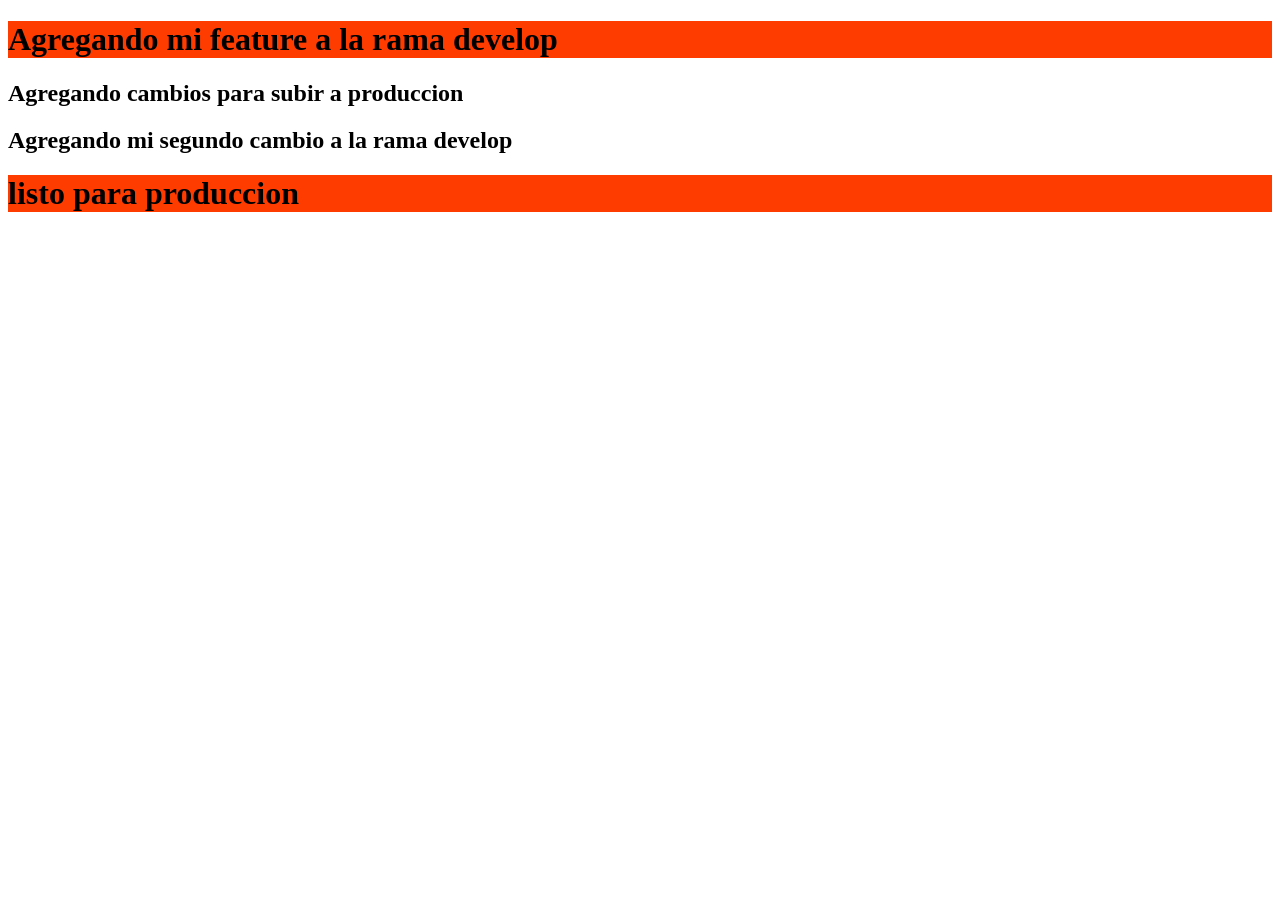
<file: index.html>
<!DOCTYPE html>
<html lang="es">
<head>
    <meta charset="UTF-8">
    <meta name="viewport" content="width=device-width, initial-scale=1.0">
    <title>Iniciando el proyecto</title>
    <link rel="stylesheet" href="style.css">
</head>
<body>
    <h1>Agregando mi feature a la rama develop</h1>
    <h2>Agregando cambios para subir a produccion</h2>
    <h2>Agregando mi segundo cambio a la rama develop</h2>

    <h1>
        listo para produccion
    </h1>
</body>
</html>
</file>
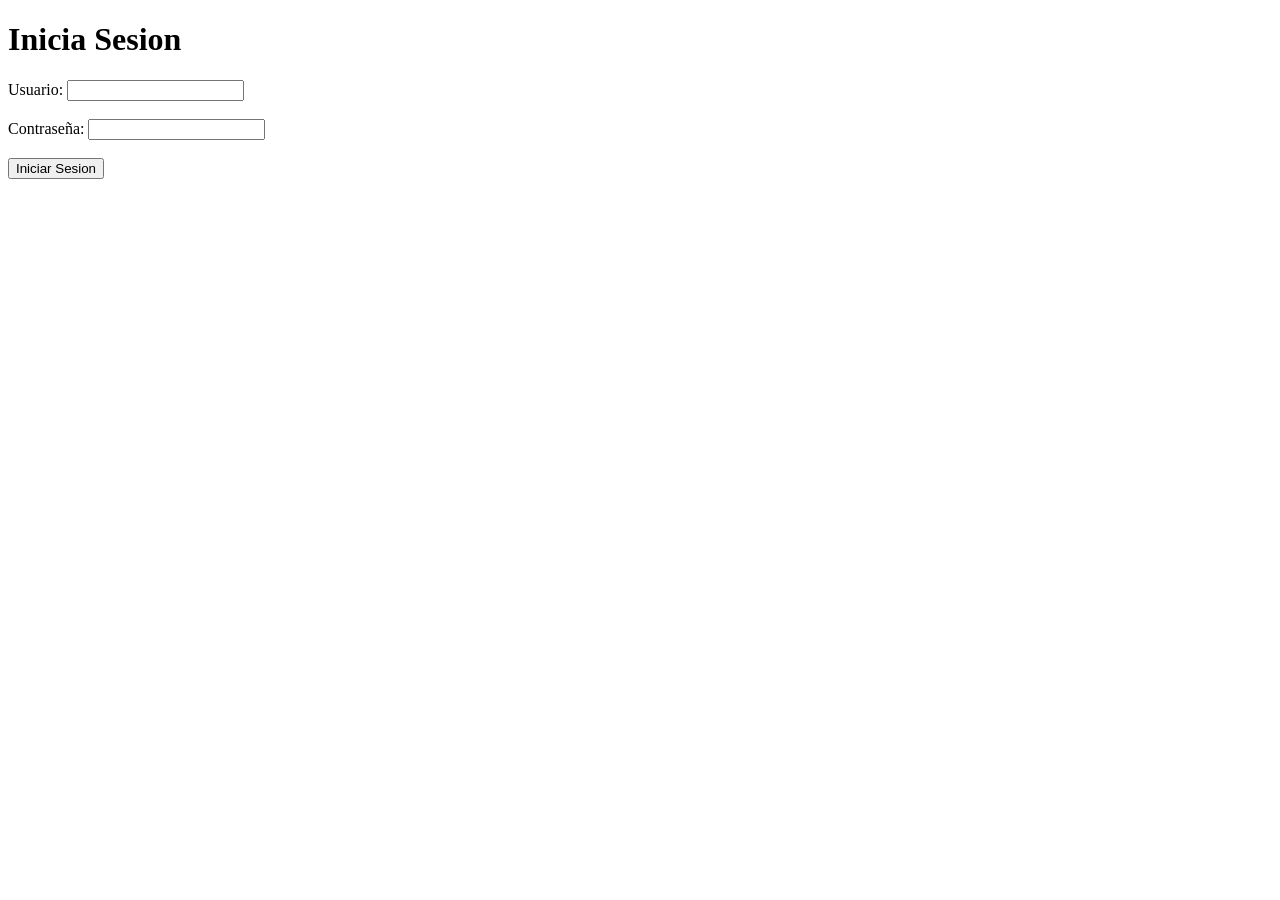
<file: login.html>
<!DOCTYPE html>
<html lang="es">
<head>
    <meta charset="UTF-8">
    <meta name="viewport" content="width=device-width, initial-scale=1.0">
    <title>Inicia Sesion</title>
</head>
<body>
    <h1>Inicia Sesion</h1>
    <form action="login.php" method="post">
        <label for="username">Usuario:</label>
        <input type="text" id="username" name="username" required><br><br>
        
        <label for="password">Contraseña:</label>
        <input type="password" id="password" name="password" required><br><br>
        
        <input type="submit" value="Iniciar Sesion">
    </form>
    
</body>
</html>
</file>
<file: style.css>
h1{
    background: rgb(255, 60, 0);
}
</file>
